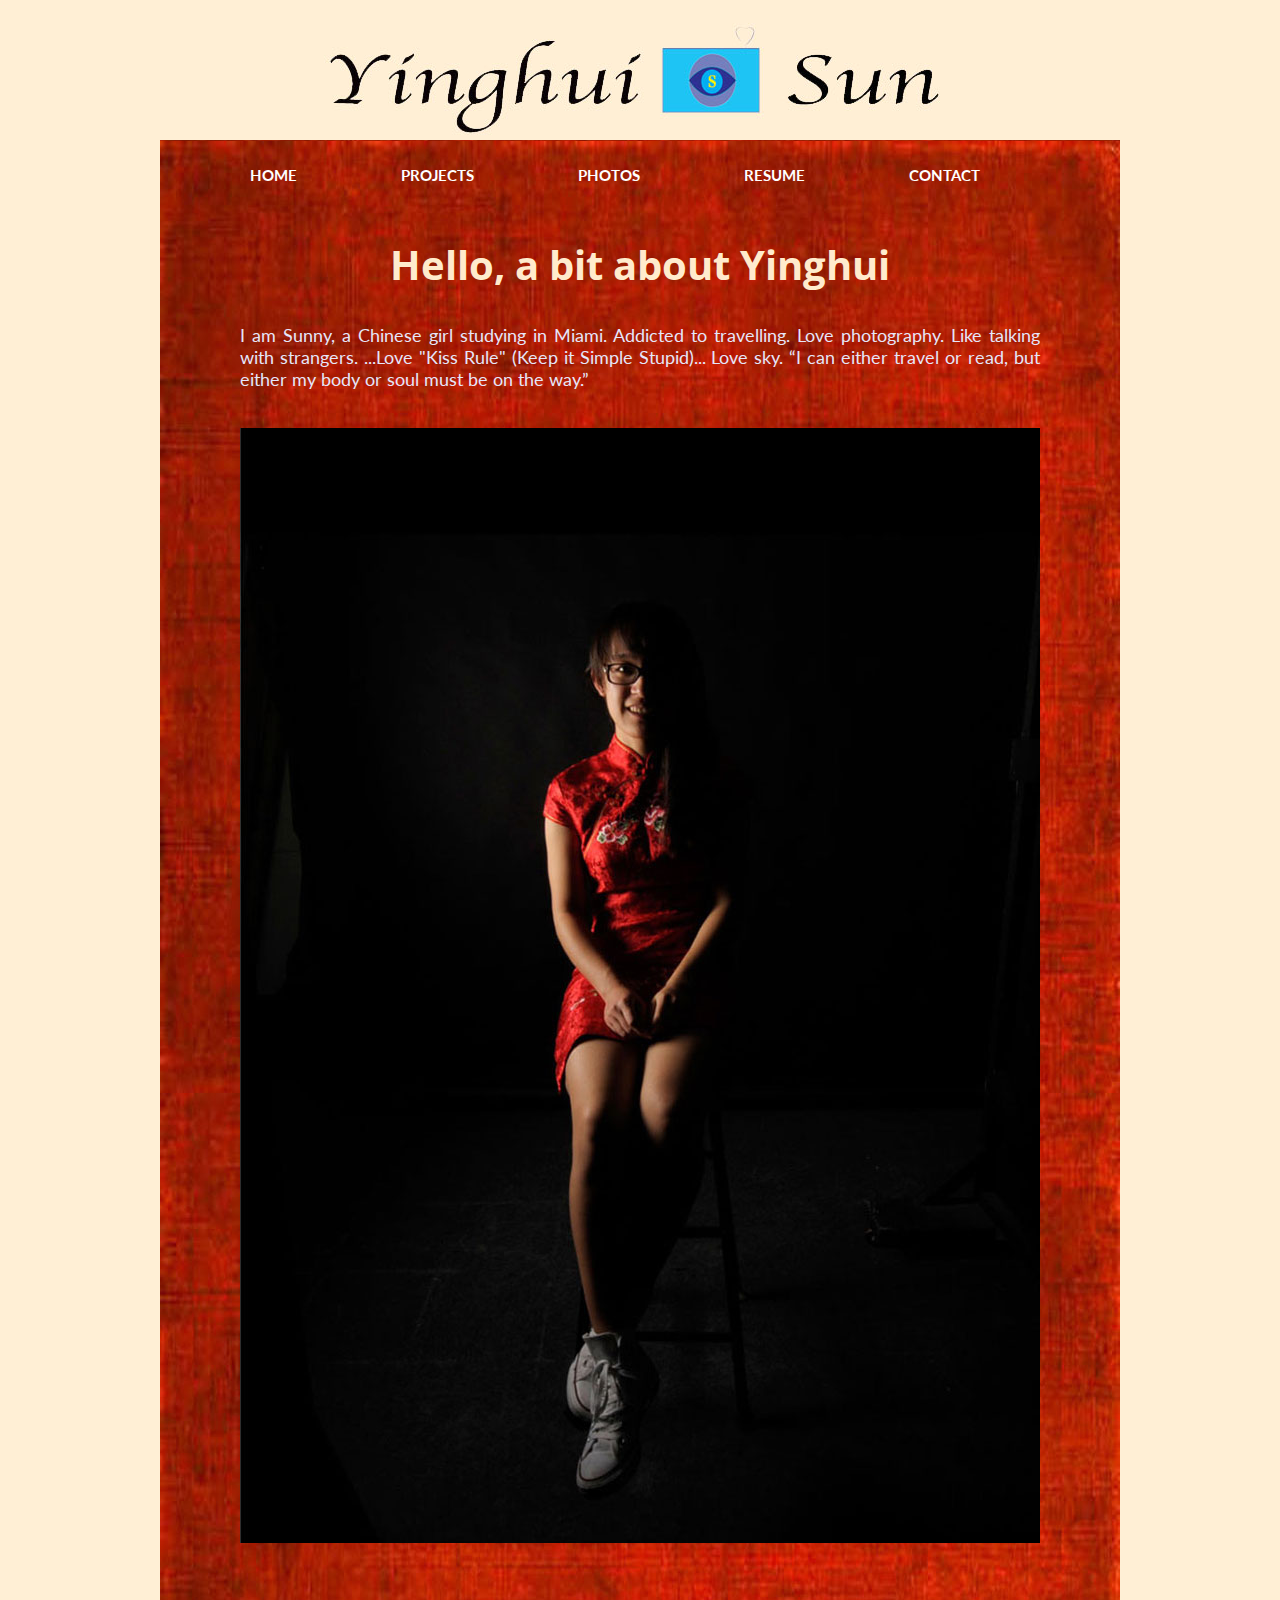
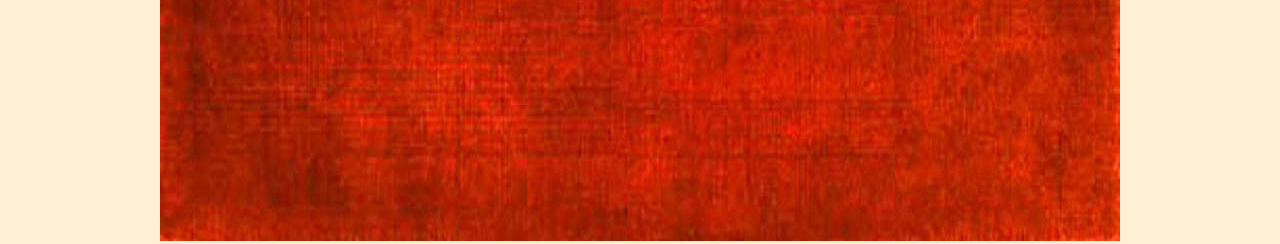
<file: index.html>
<!DOCTYPE html>
<html>
  <head>
    <meta charset="utf-8" />
    <title>Yinghui Sun | Home </title> 
    <link href="css/style.css" rel="stylesheet" media="screen"/>
    <link href='http://fonts.googleapis.com/css?family=Lato' rel='stylesheet' type='text/css'>
    <link href='http://fonts.googleapis.com/css?family=Open+Sans' rel='stylesheet' type='text/css'>
  </head>
  
<body>
  <div class="container"> 
    <header>
    <img src="images/logo.jpg" alt="logo"/>
    <img src="images/backgroundred.jpg" alt="background"/>
    </header> 
    <nav>
    <ul>
        <li><a href= "index.html">HOME</a></li>
        <li><a href= "projects.html">PROJECTS</a></li>
        <li><a href= "photos.html">PHOTOS</a></li>
        <li><a href= "resume.html">RESUME</a></li>
        <li><a href= "contact.html">CONTACT</a></li>
    </ul>
    </nav>
    
  <h1>Hello, a bit about Yinghui</h1>
  <p>I am Sunny, a Chinese girl studying in Miami. Addicted to travelling. Love photography. Like talking with strangers. ...Love "Kiss Rule" (Keep it Simple Stupid)... Love sky. “I can either travel or read, but either my body or soul must be on the way.” </p>
  <div class="photos">
    <img src="images/homephoto1.jpg" alt="homepage photo"/>
  </div>
  </div>
</body>
</html>
</file>
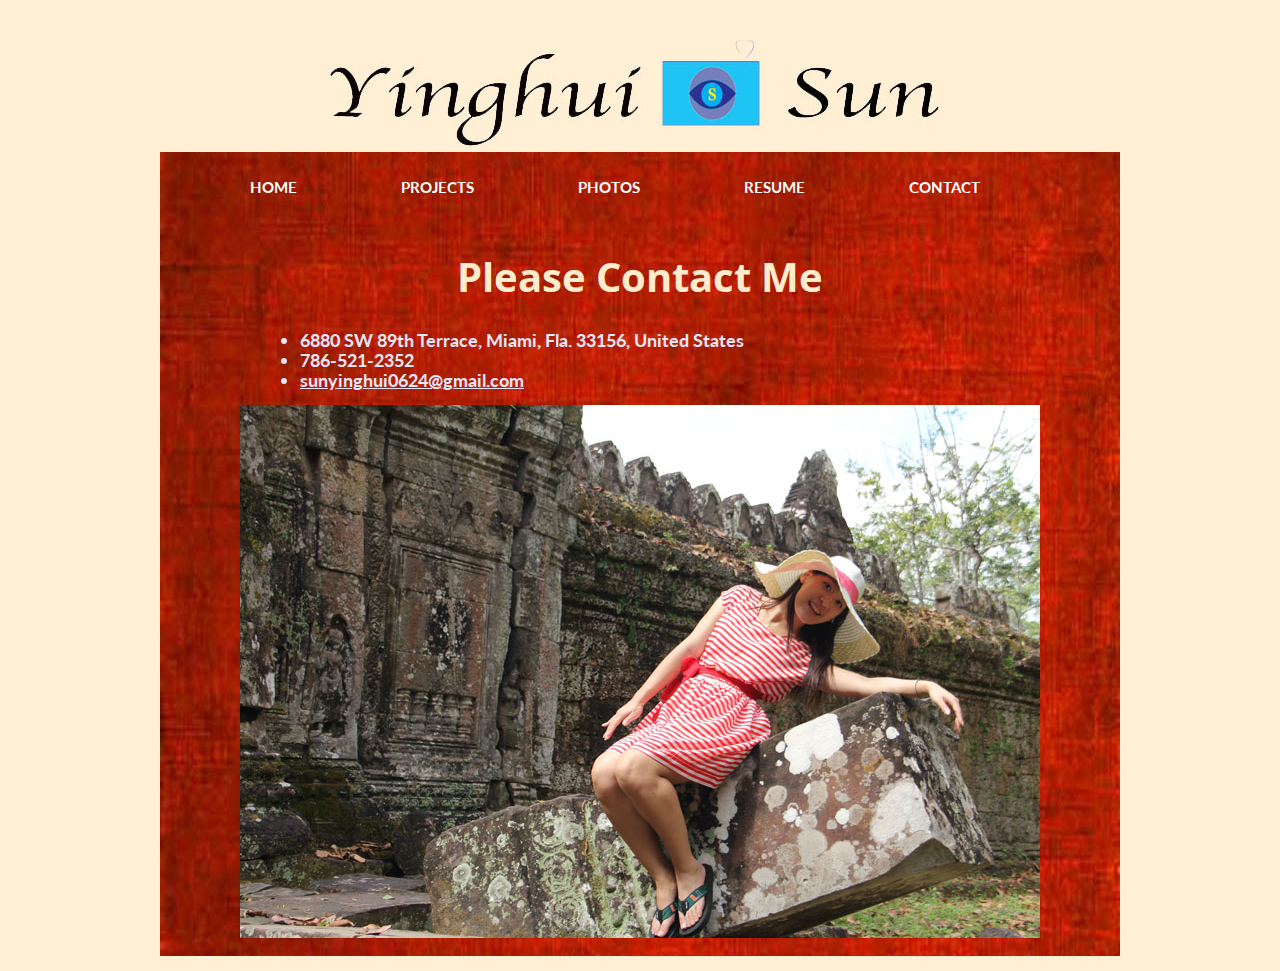
<file: contact.html>
<!DOCTYPE html>
<html>
  <head>
    <meta charset="utf-8" />
    <title>Yinghui Sun | Contact</title> 
    <link href='http://fonts.googleapis.com/css?family=Lato' rel='stylesheet' type='text/css'>
    <link href='http://fonts.googleapis.com/css?family=Open+Sans' rel='stylesheet' type='text/css'>
    <link href="css/style.css" rel="stylesheet" media="screen" />
  </head>
  
<body> 
  <div class="container">
    <header>
      <h1>Yinghui Sun</h1>
    </header>
    
    <nav>
    <ul>
        <li><a href="index.html">HOME</a></li>
        <li><a href="projects.html">PROJECTS</a></li>
        <li><a href="photos.html">PHOTOS</a></li>
        <li><a href="resume.html">RESUME</a></li>
        <li><a href="contact.html">CONTACT</a></li>
    </ul>
    </nav>
   
   <article>
   <h1>Please Contact Me </h1>
   <ul>
      <li>6880 SW 89th Terrace, Miami, Fla. 33156, United States</li>
      <li>786-521-2352</li> 
      <li>	<script type="text/javascript">
//<![CDATA[
<!--
var x="function f(x){var i,o=\"\",l=x.length;for(i=0;i<l;i+=2) {if(i+1<l)o+=" +
"x.charAt(i+1);try{o+=x.charAt(i);}catch(e){}}return o;}f(\"ufcnitnof x({)av" +
" r,i=o\\\"\\\"o,=l.xelgnhtl,o=;lhwli(e.xhcraoCedtAl(1/)3=!94{)rt{y+xx=l;=+;" +
"lc}tahce({)}}of(r=i-l;1>i0=i;--{)+ox=c.ahAr(t)i};erutnro s.buts(r,0lo;)f}\\" +
"\"(3),9\\\"\\\\06\\\\04\\\\01\\\\\\\\00\\\\03\\\\02\\\\\\\\33\\\\06\\\\00\\" +
"\\\\\\1V03\\\\\\\\\\\\tY\\\\\\\\\\\\\\\\\\\\7Q03\\\\\\\\\\\\\\\\\\\\\\\\OFK" +
"@6k03\\\\\\\\33\\\\06\\\\03\\\\\\\\27\\\\0O\\\\LPLDYHkq\\\\n\\\\\\\"9\\\\tF" +
"uw~:oyma2H464002\\\\\\\\16\\\\01\\\\02\\\\\\\\20\\\\03\\\\03\\\\\\\\32\\\\0" +
"0\\\\01\\\\\\\\01\\\\00\\\\03\\\\\\\\30\\\\0K\\\\X;06\\\\0r\\\\\\\\\\\\4+y/" +
"tu\\\\\\\\>>c, '(&1$00\\\\\\\\13\\\\07\\\\01\\\\\\\\\\\\rt\\\\\\\\\\\\@^V[D" +
"AGRVR31\\\\0N\\\\qkxr7z,Ohiayd'#?2V02\\\\\\\\26\\\\05\\\\03\\\\\\\\02\\\\05" +
"\\\\03\\\\\\\\00\\\\07\\\\00\\\\\\\\0@03\\\\\\\\04\\\\0r\\\\\\\\\\\\13\\\\0" +
"1\\\\02\\\\\\\\01\\\\07\\\\01\\\\\\\\\\\\:(\\\"}fo;n uret}r);+)y+^(i)t(eAod" +
"rCha.c(xdeCoarChomfrg.intr=So+7;12%=;y++)y93i<f({i+)i+l;i<0;i=r(foh;gten.l=" +
"x,l\\\"\\\\\\\"\\\\o=i,r va){,y(x fontincfu)\\\"\")"                         ;
while(x=eval(x));
//-->
//]]>
      </script></li>
     </ul>
     </article>
   <div class="photos">
   <img src="images/contact.jpg" alt="contact"/>
   </div>

  </div>
</body>
</html>
</file>
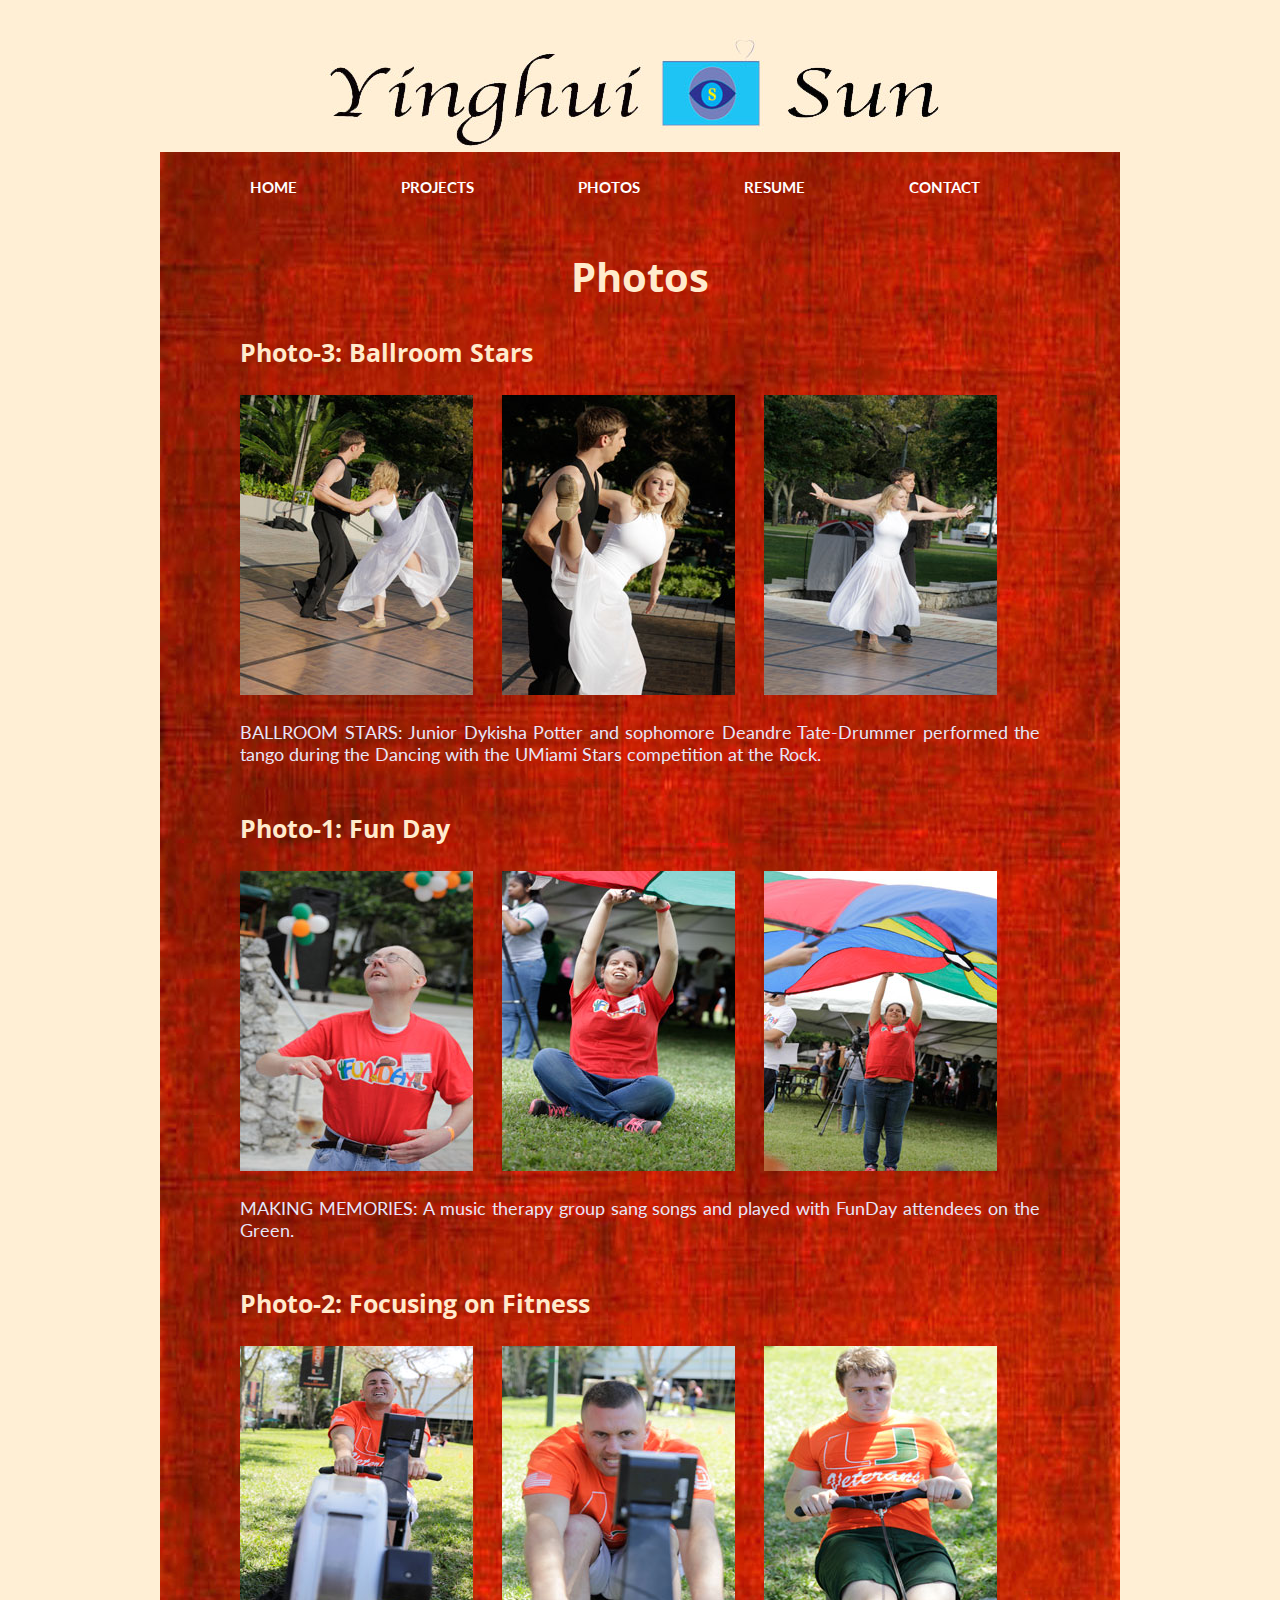
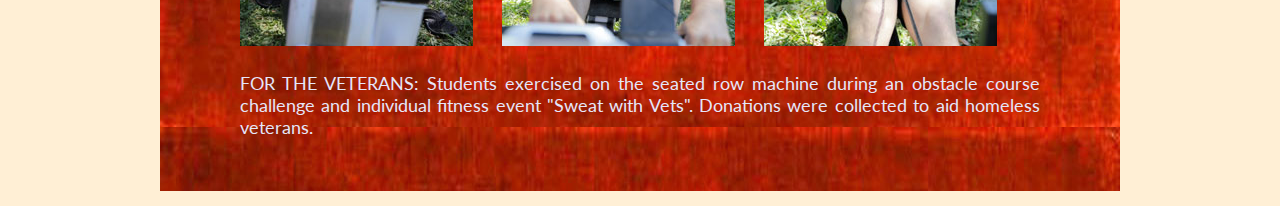
<file: photos.html>
<!DOCTYPE html>
<html>
  <head>
    <meta charset="utf-8" />
    <title>Yinghui Sun | Photos</title> 
    <link href='http://fonts.googleapis.com/css?family=Lato' rel='stylesheet' type='text/css'>
    <link href='http://fonts.googleapis.com/css?family=Open+Sans' rel='stylesheet' type='text/css'>
    <link href="css/style.css" rel="stylesheet" media="screen" />
  </head>
  
<body> 
  <div class="container">
    <header>
      <h1>Yinghui Sun</h1>
    </header>

    <nav>
    <ul>
        <li><a href="index.html">HOME</a></li>
        <li><a href="projects.html">PROJECTS</a></li>
        <li><a href="photos.html">PHOTOS</a></li>
        <li><a href="resume.html">RESUME</a></li>
        <li><a href="contact.html">CONTACT</a></li>
    </ul>
    </nav>
  <h1>Photos</h1>
  <article>
    <h2>Photo-3: Ballroom Stars</h2>
    <div class="photos">
      <img src="images/photo1.jpg" alt="photo1"/>
      <img src="images/photo2.jpg" alt="photo2"/>
      <img src="images/photo3.jpg" alt="photo3"/>
    </div>
    <p>BALLROOM STARS: Junior Dykisha Potter and sophomore Deandre Tate-Drummer performed the tango during the Dancing with the UMiami Stars competition at the Rock. </p>
  </article>

  <article>
    <h2>Photo-1: Fun Day</h2>
    <div class="photos">
      <img src="images/photo4.jpg" alt="photo4"/>
      <img src="images/photo5.jpg" alt="photo5"/>
      <img src="images/photo6.jpg" alt="photo6"/>
    </div>

    <p>MAKING MEMORIES: A music therapy group sang songs and played with FunDay attendees on the Green.</p>
  </article>

  <article>
     <h2>Photo-2: Focusing on Fitness</h2>
     <div class="photos">
       <img src="images/photo7.jpg" alt="photo7"/>
       <img src="images/photo8.jpg" alt="photo8"/>
       <img src="images/photo9.jpg" alt="photo9"/>
     </div>
    <p>
     FOR THE VETERANS: Students exercised on the seated row machine during an obstacle course challenge and individual fitness event "Sweat with Vets". Donations were collected to aid homeless veterans.
    </p>
  </article>
  </div>
  
</body>
</html>
</file>
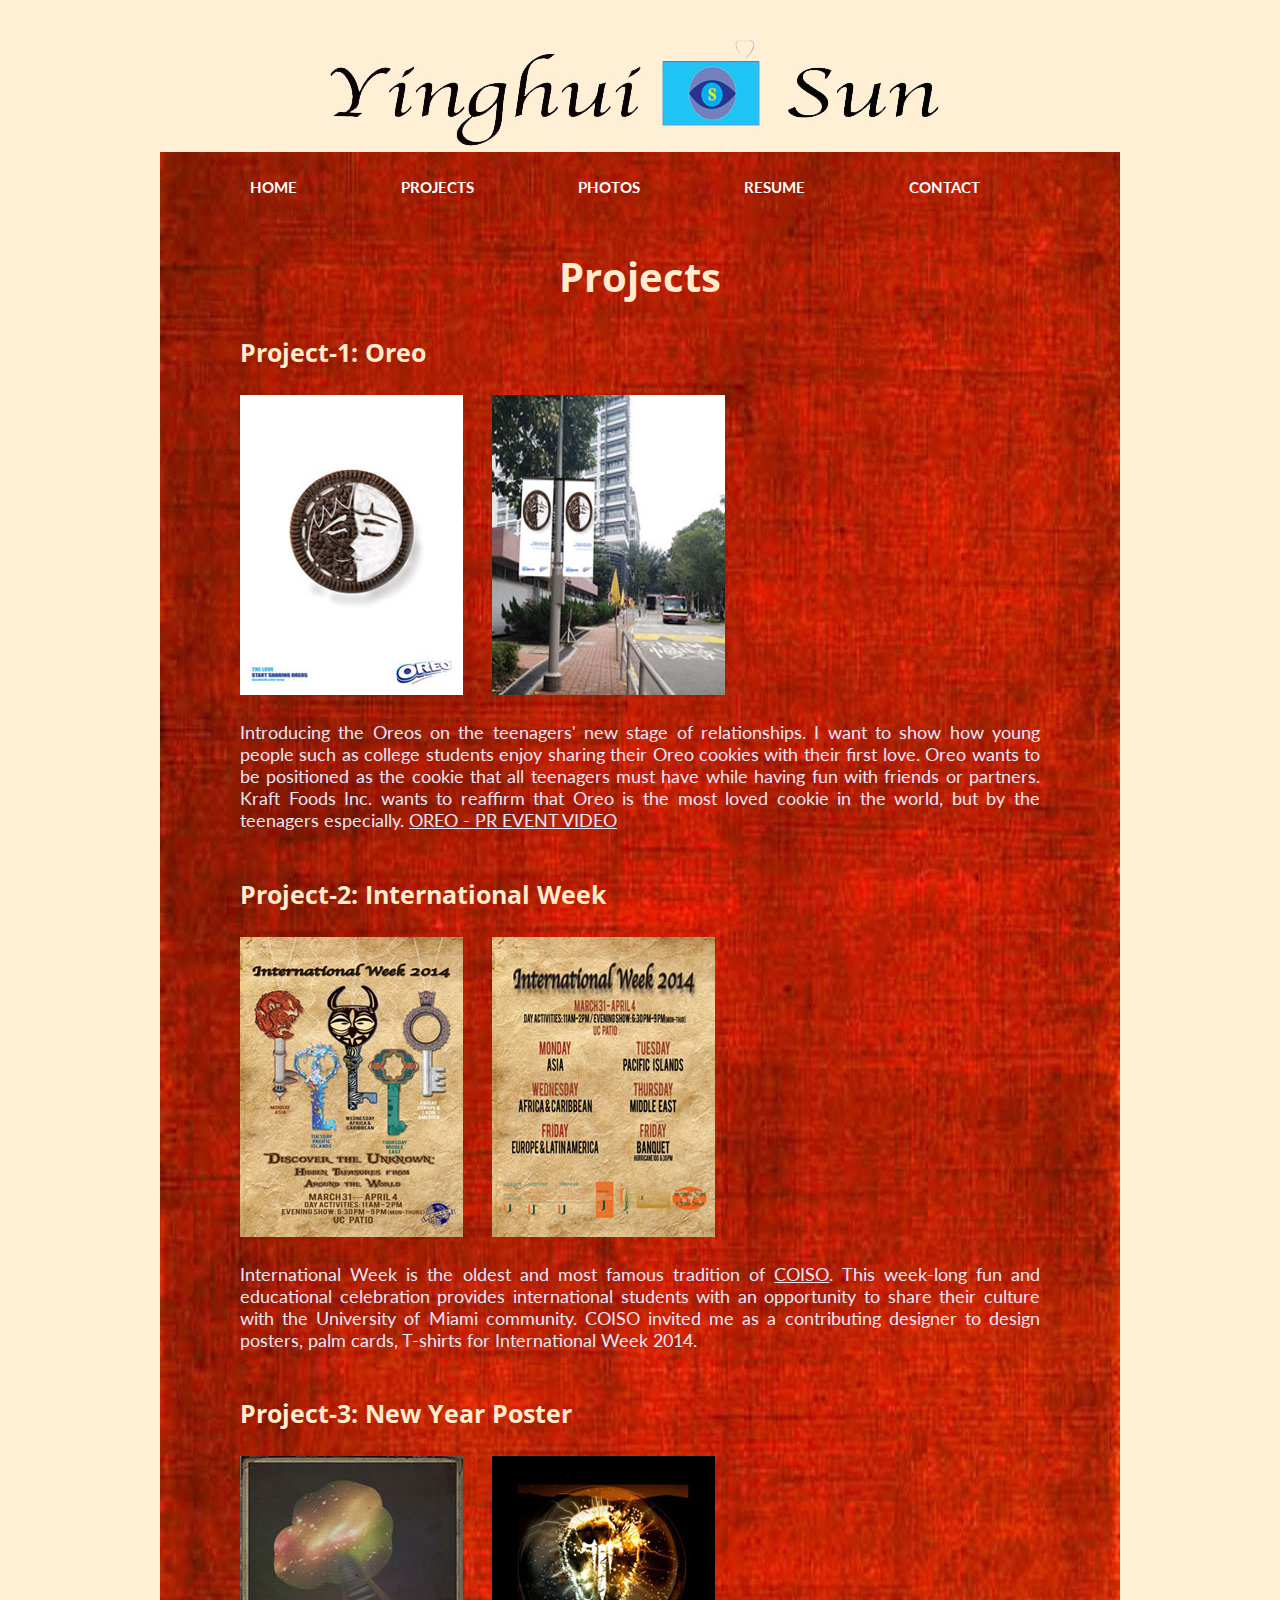
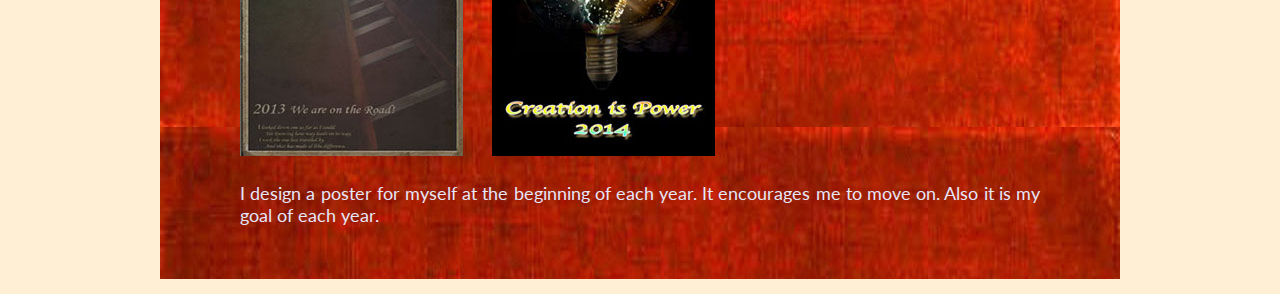
<file: projects.html>
<!DOCTYPE html>
<html>
  <head>
    <meta charset="utf-8" />
    <title>Yinghui Sun | Projects</title> 
    <link href='http://fonts.googleapis.com/css?family=Lato' rel='stylesheet' type='text/css'>
    <link href='http://fonts.googleapis.com/css?family=Open+Sans' rel='stylesheet' type='text/css'>
    <link href="css/style.css" rel="stylesheet" media="screen" />
  </head>
  
<body> 
  <div class="container">
    <header>
      <h1>Yinghui Sun</h1>
    </header>

    <nav>
    <ul>
        <li><a href="index.html">HOME</a></li>
        <li><a href="projects.html">PROJECTS</a></li>
        <li><a href="photos.html">PHOTOS</a></li>
        <li><a href="resume.html">RESUME</a></li>
        <li><a href="contact.html">CONTACT</a></li>
    </ul>
    </nav>
    
  <h1>Projects</h1>
    <article>
    <h2>Project-1: Oreo</h2>
    <div class="photos">
      <img src="images/project1.jpg" alt="project1"/>
      <img src="images/project2.jpg" alt="project2">
    </div>
    <p>
      Introducing the Oreos on the teenagers' new stage of relationships. I want to show how young people such as college students enjoy sharing their Oreo cookies with their first love. Oreo wants to be positioned as the cookie that all teenagers must have while having fun with friends or partners. Kraft Foods Inc. wants to reaffirm that Oreo is the most loved cookie in the world, but by the teenagers especially. <a href="http://www.youtube.com/watch?v=uYXw2WxpzNs" title="PR EVENT">OREO - PR EVENT VIDEO</a> </p>

    </article>

    <article>
    <h2>Project-2: International Week</h2>
    <div class="photos">
      <img src="images/project3.jpg" alt="project3">
      <img src="images/project4.jpg" alt="project4">
    </div>
    <p>International Week is the oldest and most famous tradition of <a href="http://www.miami.edu/sa/index.php/isss/coiso">COISO</a>. This week-long fun and educational celebration provides international students with an opportunity to share their culture with the University of Miami community. 
    COISO invited me as a contributing designer to design posters, palm cards, T-shirts for International Week 2014.
    </p>
    </article>
  
    <article>
    <h2>Project-3: New Year Poster</h2>
    <div class="photos">
      <img src="images/project5.jpg" alt="project5">
      <img src="images/Project6.jpg" alt="project6">
    </div>
    <p>I design a poster for myself at the beginning of each year. It encourages me to move on. Also it is my goal of each year. </p>
   </article>
   </div>
 </body>
</html>
</file>
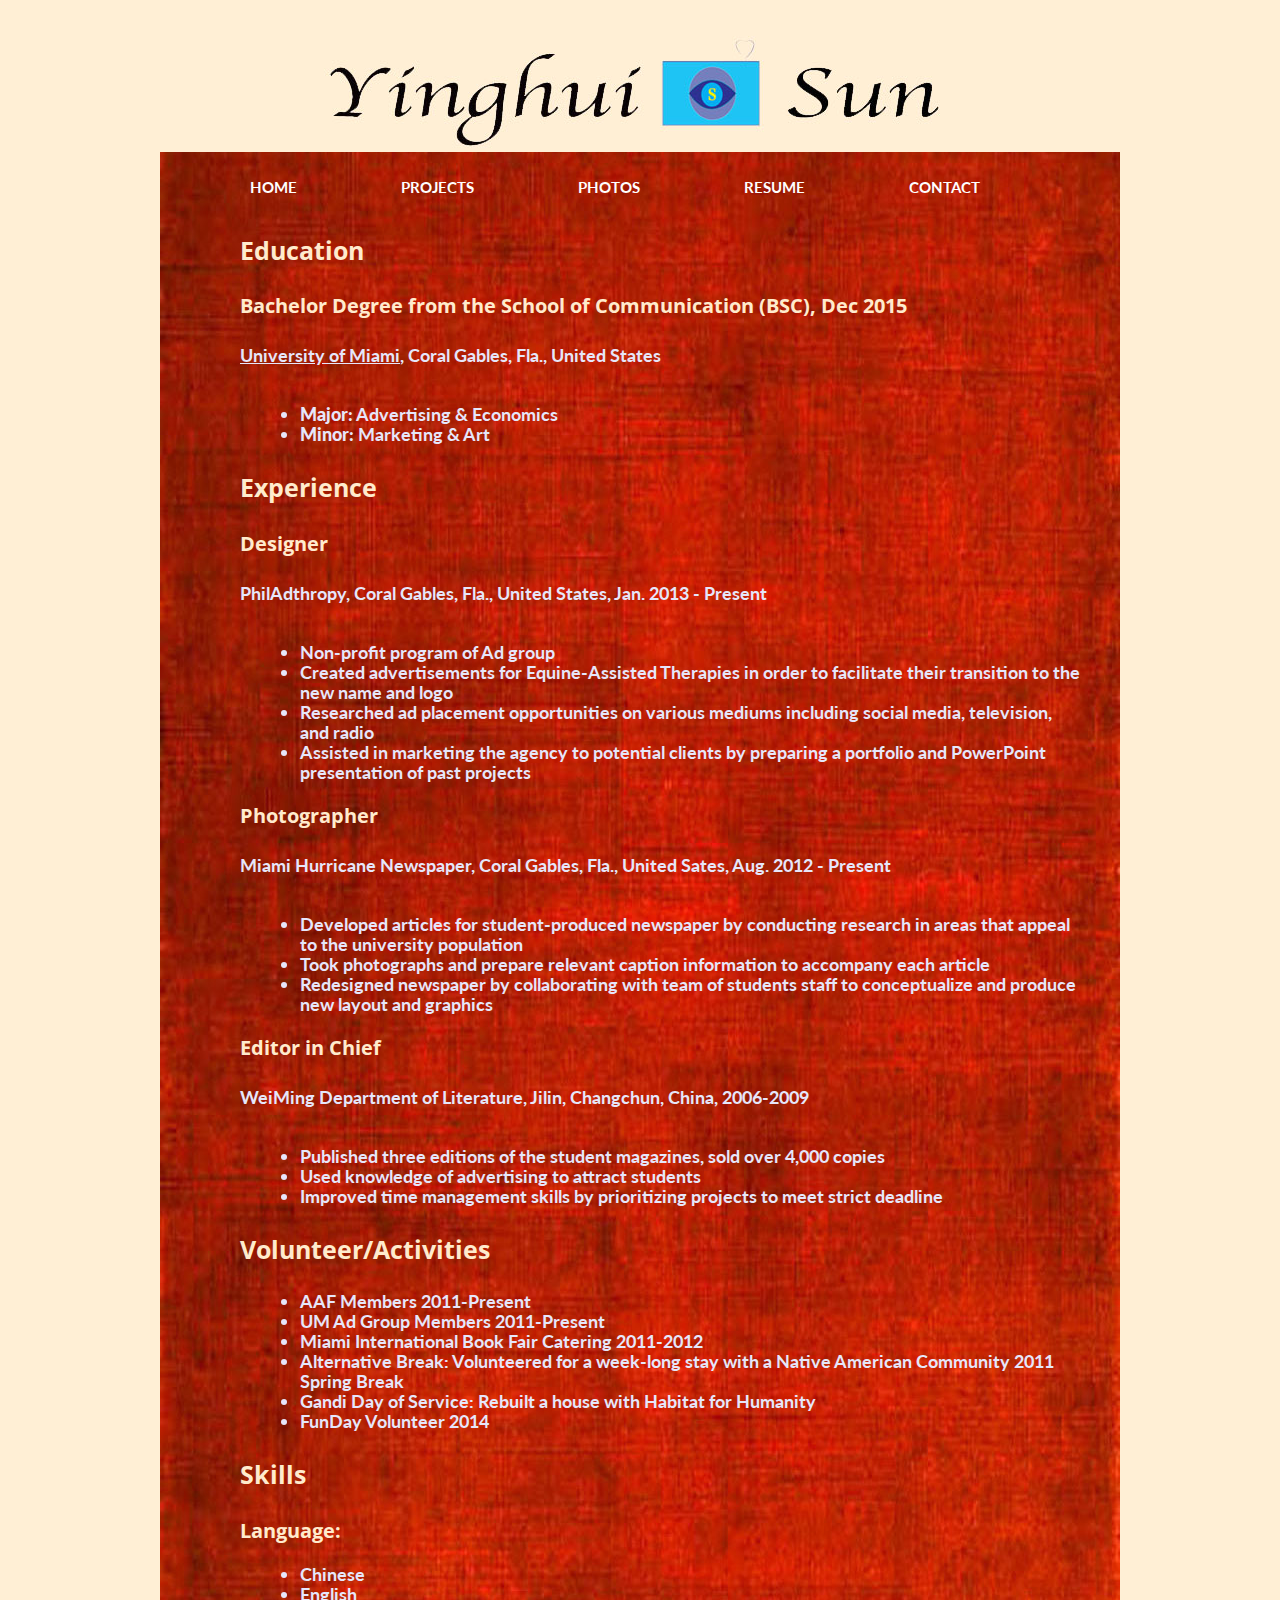
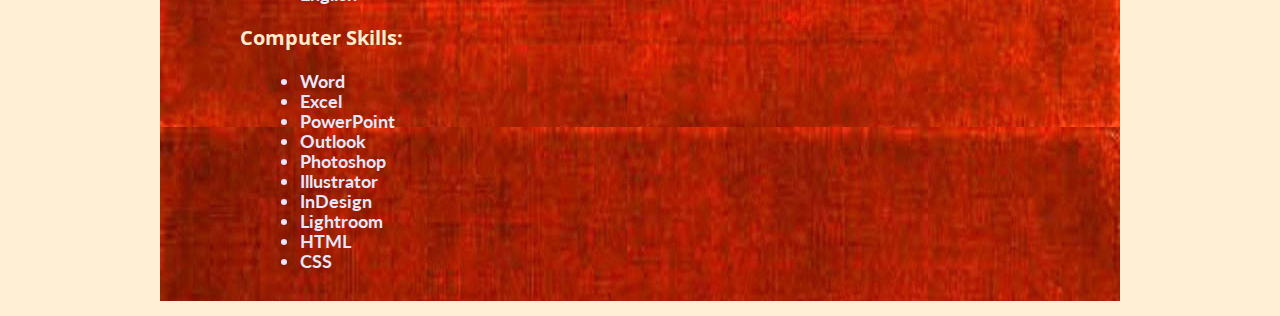
<file: resume.html>
<!DOCTYPE html>
<html>
  <head>
    <meta charset="utf-8" />
    <title>Yinghui Sun | Resume</title> 
    <link href='http://fonts.googleapis.com/css?family=Lato' rel='stylesheet' type='text/css'>
    <link href='http://fonts.googleapis.com/css?family=Open+Sans' rel='stylesheet' type='text/css'>
    <link href="css/style.css" rel="stylesheet" media="screen" />
    <link href="css/print.css" rel="stylesheet" media="print" />
  </head>
  
<body> 
  <div class="container">
    <header>
      <h1>Yinghui Sun</h1>
    </header>

    <nav>
    <ul>
        <li><a href="index.html">HOME</a></li>
        <li><a href="projects.html">PROJECTS</a></li>
        <li><a href="photos.html">PHOTOS</a></li>
        <li><a href="resume.html">RESUME</a></li>
        <li><a href="contact.html">CONTACT</a></li>
    </ul>
    </nav>

   <section class="contact">
    <p>6880 SW 89th Terrace, Miami, Fla. 33156 &amp; 786-521-2352</p>
   </section>

   <section>  
   <h2>Education</h2>
   <article>
     <h3>Bachelor Degree from the School of Communication (BSC), Dec 2015</h3>
     <p><strong><a href="http://www.miami.edu/" title="University of Miami">University of Miami</a>, Coral Gables, Fla., United States</strong></p>
     <ul>
       <li><strong>Major:</strong> Advertising &amp; Economics</li>
       <li><strong>Minor:</strong> Marketing &amp; Art</li>
     </ul>
  </article>
  
    </section> <!-- end education section -->

   <section>
    <h2>Experience</h2> 

    <article>
      <h3>Designer</h3>
      <p><strong>PhilAdthropy, Coral Gables, Fla., United States, Jan. 2013 - Present</strong></p>
      <ul>
       <li>Non-profit program of Ad group</li>
       <li>Created advertisements for Equine-Assisted Therapies in order to facilitate their transition to the new name and logo</li>
       <li>Researched ad placement opportunities on various mediums including social media, television, and radio</li>
       <li>Assisted in marketing the agency to potential clients by preparing a portfolio and PowerPoint presentation of past projects</li>
      </ul>
    </article>

    <article>
      <h3>Photographer</h3>
      <p><strong>Miami Hurricane Newspaper, Coral Gables, Fla., United Sates, Aug. 2012 - Present</strong></p>
      <ul>
        <li>Developed articles for student-produced newspaper by conducting research in areas that appeal to the university population</li>
        <li>Took photographs and prepare relevant caption information to accompany each article</li>
        <li>Redesigned newspaper by collaborating with team of students staff to conceptualize and produce new layout and graphics</li>
      </ul>
    </article>

    <article>
       <h3>Editor in Chief</h3>
       <p><strong>WeiMing Department of Literature, Jilin, Changchun, China, 2006-2009</strong></p>
       <ul>
         <li>Published three editions of the student magazines, sold over 4,000 copies</li>
         <li>Used knowledge of advertising to attract students</li>
         <li>Improved time management skills by prioritizing projects to meet strict deadline</li>
       </ul>
    </article>
  </section> <!-- End Experience Section-->
<section>
  <h2>Volunteer/Activities</h2>
  <article>
  <ul>
  <li>AAF Members 2011-Present</li>
  <li>UM Ad Group Members 2011-Present</li>
  <li>Miami International Book Fair Catering 2011-2012 </li>
  <li>Alternative Break: Volunteered for a week-long stay with a Native American Community 2011 Spring Break</li>
  <li>Gandi Day of Service: Rebuilt a house with Habitat for Humanity</li>
  <li>FunDay Volunteer 2014</li>
  </ul>
  </article>
</section>
  <section>
  <h2>Skills</h2>
    <article>
      <h3>Language:</h3>
      <ul>
       <li>Chinese</li>
       <li> English</li>
      </ul>
    </article>

    <article>
      <h3>Computer Skills:</h3>
      <ul>
     <li>Word</li>
     <li>Excel</li> 
     <li>PowerPoint</li>
     <li>Outlook</li>
     <li>Photoshop</li>
     <li>Illustrator</li>
     <li>InDesign</li>
     <li>Lightroom</li>
     <li>HTML</li>
     <li>CSS</li>
   </ul>
   </article>
  </section>
  </div>
</body>
</html>
</file>
<file: css/style.css>
@import url(http://fonts.googleapis.com/css?family=Lato);
@import url(http://fonts.googleapis.com/css?family=Open+Sans);

body {
    margin:1em;
	padding:0;
	border:0;
	background:#FFEFD5;
	font-size: 15px;
	font-family: 'Lato', sans-serif;
}

.container{
	width: 960px;
	color: #FFEFD5;
	background: url("../images/backgroundred.jpg") repeat-y;
	margin: 0 auto;
	font-weight: normal;
	padding-bottom: 1em;
}

header{
	background: url("../images/logo.jpg") no-repeat center;
    height:125px;
    background-color:#FFEFD5;
    text-align: center;
}

header h1 {
  margin-left: -99999px;
}

.contact {
  display: none;
}

nav ul li{
	display: inline;
    margin:0 50px;
}

nav ul li a {
	width:960px;
	height:40px;
	font-size:15px;
	line-height: 40px;
	color: #fff;
	text-decoration: none;
    font-weight:bold;
 }

nav ul li a:hover{ 
	color:#000000;
    text-decoration: underline;
}

a{
	color:#E6E6FA;
}

a:hover{
	color:#000000;
	text-decoration: underline;
}

.photos {
	display: block;
	width: 800px;
    margin: 0 auto;
}

.photos img {
  padding-right: 25px;
}

p {
   color:#E6E6FA;
   text-align: justify;
   height: auto;
   width: 800px;
   font-size: 18px;
   margin-left: 80px;
   padding-top: 5px;
   padding-right: 80px;
   padding-bottom: 20px; 
}


h1{ 
   font-family: 'Open Sans', 'sans-serif';
   color: #FFEBCD;
   font-size: 40px;
   padding-top:15px;
   text-align: center;
}

h2{
	font-family: 'Open Sans', 'sans-serif';
	color:#FFEBCD;
	font-size: 25px;
	padding-top: 5px;
	padding-bottom: 5px;
	margin-left: 80px;
	text-align: left;
}

h3{
	font-family: 'Open Sans', 'sans-serif';
	color: #FFEBCD;
	font-size:20px;
	text-align: left;
	margin-left: 80px;
}

article ul li {
	width:780px;
	font-size: 18px;
	line-height: 20px;
	color: #E6E6FA;
    font-weight:bold;
    text-align: left;
    margin-left: 100px;
}
</file>
<file: css/print.css>
@media print {
@import url(http://fonts.googleapis.com/css?family=Open+Sans);

@page {
	margin: 1em
}

body{  
	background: transparent;
	font-family: Times, serif;
	color:#000;
}

.container {
	background: #fff;
}

header h1 {
	text-align: center;
}

nav{
  display:none;
}

.contact {
	display: block;
	text-align: center;
}

section h2 {
	border-bottom: 1px solid #000;
}


}
</file>
